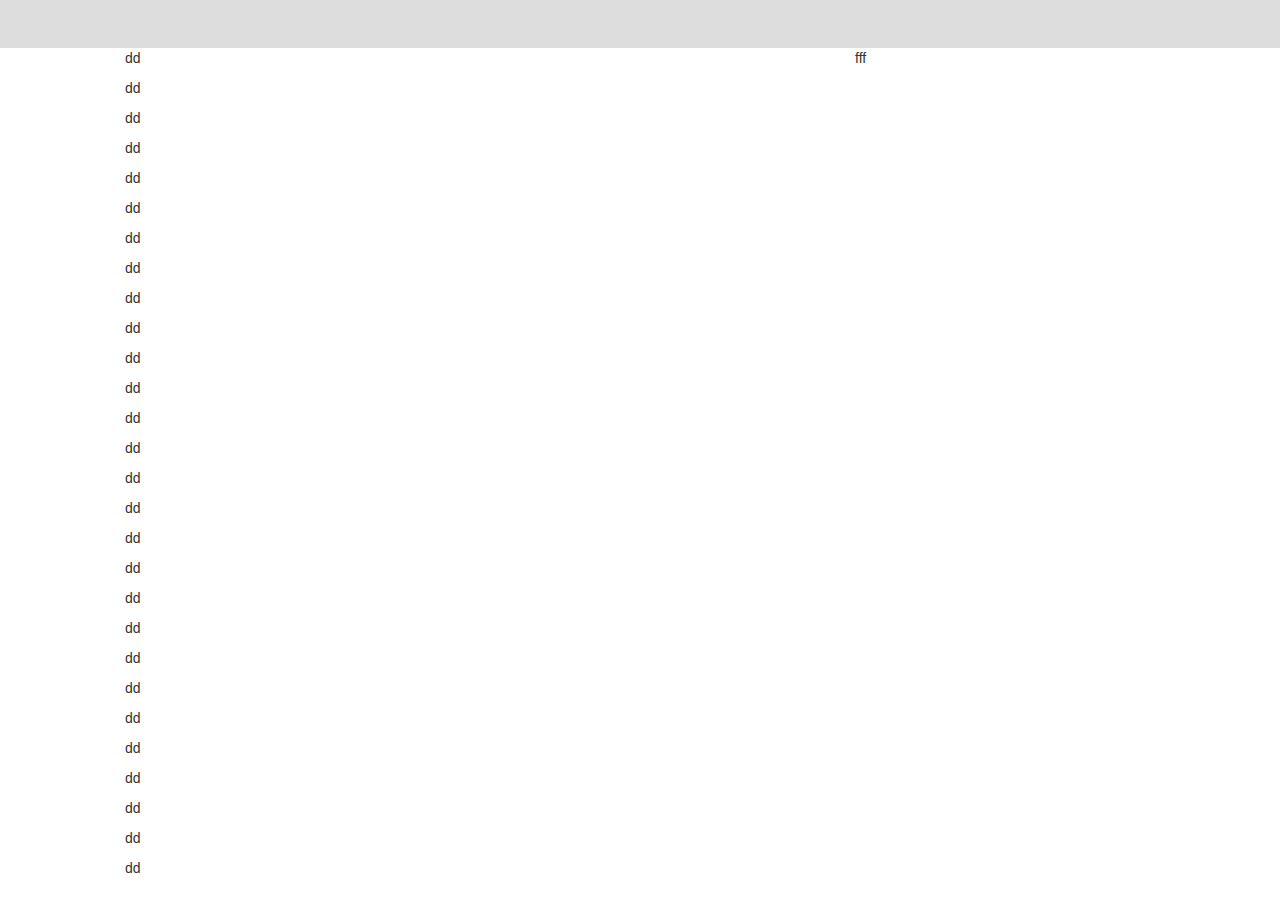
<file: static/blog/plugins/index.html>
﻿<!DOCTYPE html>
<html lang="en">
<head>
    <meta charset="UTF-8">
    <title>Title</title>
	<link rel="stylesheet" href="bootstrap/css/bootstrap.css"/>
    <link rel="stylesheet" href="font-awesome/css/font-awesome.css"/>
	<style>
	.pg-header{
		height:48px;
		background:#dddddd;
		line-height:48px;
	}
	.pg-body{
		width:1030px;
		margin:0 auto;
		overflow:auto;
	}
	.left{
		float:left;
	}
	.right{
		float:right;
	}
	.pg-body .pg-content{
		width:700px;
		position:absolute;
	}
	.pg-body .pg-menu{
		width:300px;
	}
	
	</style>
</head>
<body >
	<div class ="pg-header">
	</div>
	
	<div >
		<div class ="pg-body">
			<div class ="pg-content left">
					<div>
					  <p>dd</p><p>dd</p><p>dd</p><p>dd</p><p>dd</p><p>dd</p><p>dd</p>
					  <p>dd</p><p>dd</p><p>dd</p><p>dd</p><p>dd</p><p>dd</p><p>dd</p>
					  <p>dd</p><p>dd</p><p>dd</p><p>dd</p><p>dd</p><p>dd</p><p>dd</p>
					  <p>dd</p><p>dd</p><p>dd</p><p>dd</p><p>dd</p><p>dd</p><p>dd</p>
					</div>
			</div>
			
			<div class ="pg-menu right">
			
			fff
			
			</div>
		</div>
	<div>
</body>
</html>
</file>
